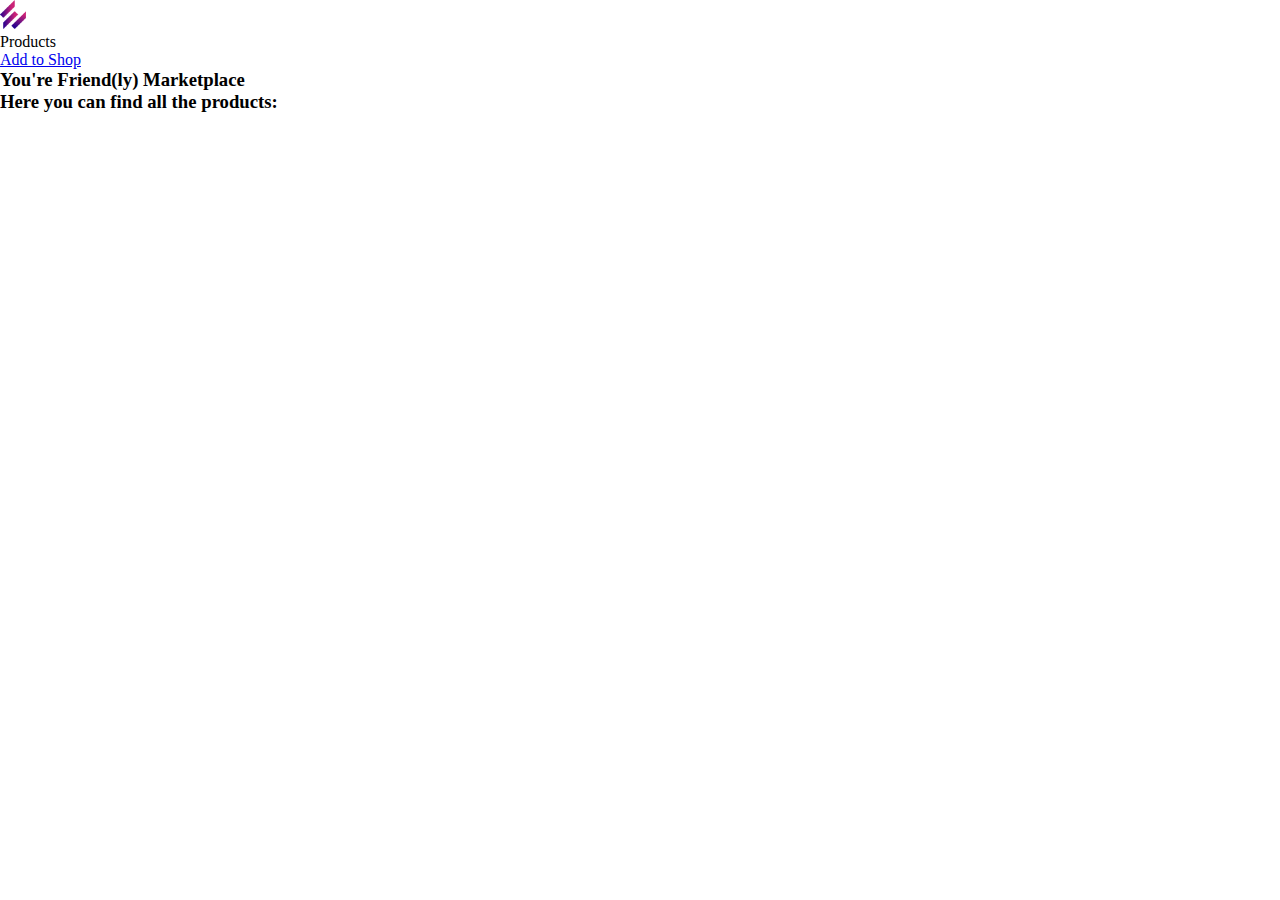
<file: index.html>
<!DOCTYPE html>
<html lang="en">
<head>
    <meta charset="UTF-8">
    <meta name="viewport" content="width=device-width, initial-scale=1.0">
    <link href="https://cdn.jsdelivr.net/npm/bootstrap@5.1.3/dist/css/bootstrap.min.css" rel="stylesheet" integrity="sha384-1BmE4kWBq78iYhFldvKuhfTAU6auU8tT94WrHftjDbrCEXSU1oBoqyl2QvZ6jIW3" crossorigin="anonymous">
    <link rel="stylesheet" href="style.css">
    <title>Epicode Shop</title>
</head>
<body>
    <header>
        <nav class="navbar">
            <div class="container-fluid justify-content-start">
                <a class= "navbar-brand" href="#">
                    <img src="epicode_logo.png" alt="Epicode shop logo" class="img-fluid">
                </a>
                <ul class="navbar-nav">
                    <li class="nav-item">
                        <a class="nav-link">Products</a>
                    </li>
                    <li class="nav-item">
                        <a class="nav-link" href="backoffice.html">Add to Shop</a>
                    </li>
                </ul>
            </div>
        </nav>
    </header>

    <div class="text-center">
        <h3 class="fs-1 text-dark">You're Friend(ly) Marketplace</h3>
    </div>


    <div class="container my-5">
        <h3 class="my-3" id="Products">Here you can find all the products:</h3>
        <div class="row mt-4 gy-3" id="products"></div>
    </div>

    <script src="scriptindex.js"></script>
    <script src="https://cdn.jsdelivr.net/npm/bootstrap@5.1.3/dist/js/bootstrap.bundle.min.js" integrity="sha384-ka7Sk0Gln4gmtz2MlQnikT1wXgYsOg+OMhuP+IlRH9sENBO0LRn5q+8nbTov4+1p" crossorigin="anonymous"></script>
</body>
</html>
</file>
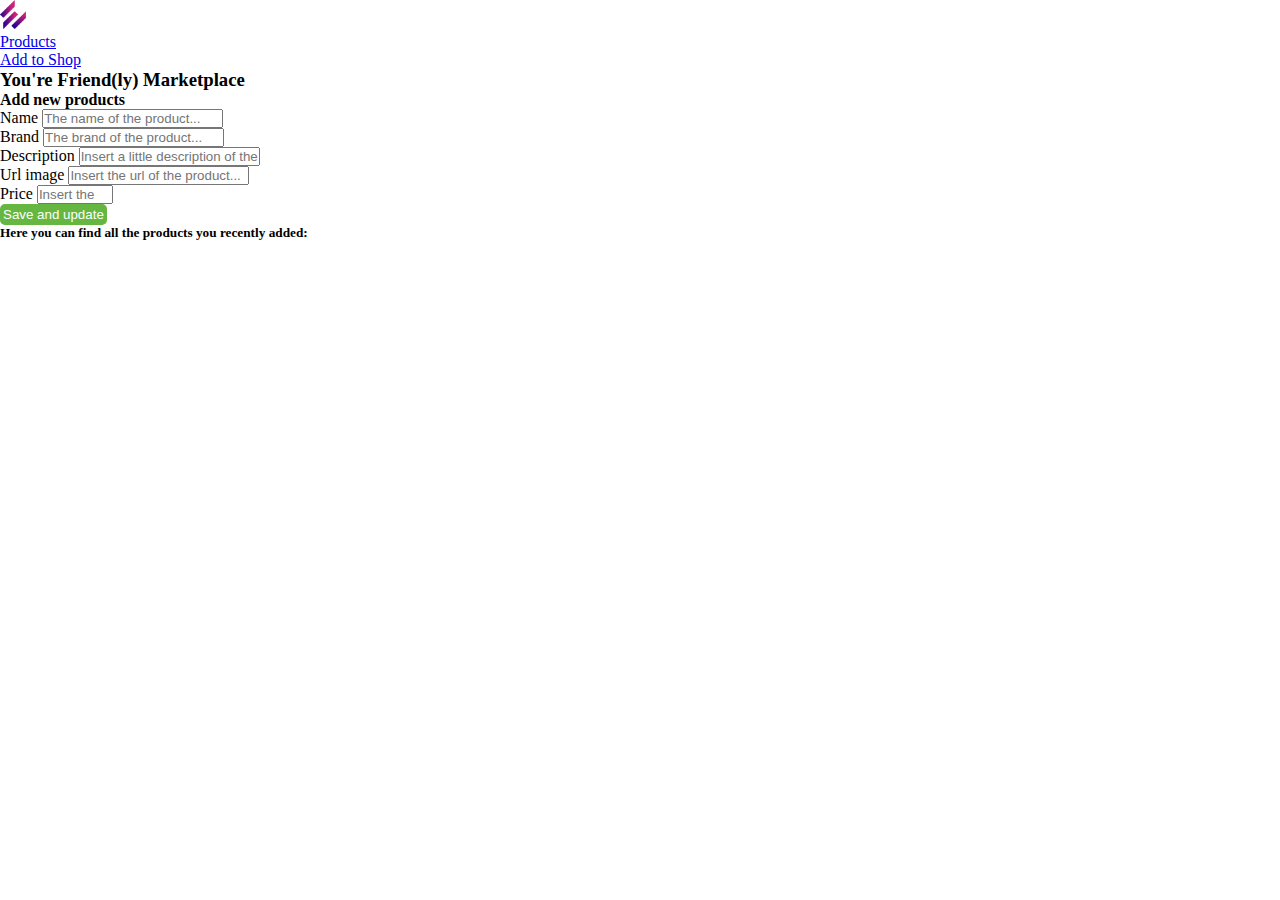
<file: backoffice.html>
<!DOCTYPE html>
<html lang="en">
<head>
    <meta charset="UTF-8">
    <meta name="viewport" content="width=device-width, initial-scale=1.0">
    <link href="https://cdn.jsdelivr.net/npm/bootstrap@5.1.3/dist/css/bootstrap.min.css" rel="stylesheet" integrity="sha384-1BmE4kWBq78iYhFldvKuhfTAU6auU8tT94WrHftjDbrCEXSU1oBoqyl2QvZ6jIW3" crossorigin="anonymous">
    <link rel="stylesheet" href="style.css">
    <title>Add to Shop</title>
</head>
<body>
    <header>
        <nav class="navbar">
            <div class="container-fluid justify-content-start">
                <a class= "navbar-brand" href="#">
                    <img src="epicode_logo.png" alt="Epicode shop logo" class="img-fluid">
                </a>
                <ul class="navbar-nav pe-2">
                    <li class="nav-item">
                        <a class="nav-link" href="index.html">Products</a>
                    </li>
                    <li class="nav-item">
                        <a class="nav-link" href="backoffice.html">Add to Shop</a>
                    </li>
                </ul>
            </div>
        </nav>
    </header>            
    
    <div class="text-center">
        <h3 class="fs-1 text-dark">You're Friend(ly) Marketplace</h3>
    </div>

    <!--Sez x agg prod-->
    <div class="container mt-5">
        <div>
            <h4 class="text-dark">Add new products</h3>
        </div>

        <form class="row g-3">
            <div class="col-md-6">
              <label for="inputName" class="form-label">Name</label>
              <input type="text" class="form-control" id="inputName" placeholder="The name of the product...">
            </div>
            <div class="col-md-6">
              <label for="inputBrand" class="form-label">Brand</label>
              <input type="text" class="form-control" id="inputBrand" placeholder="The brand of the product...">
            </div>
            <div class="col-12">
              <label for="inputDescription" class="form-label">Description</label>
              <input type="text" class="form-control" id="inputDescription" placeholder="Insert a little description of the product...">
            </div>
            <div class="col-12">
              <label for="inputImage" class="form-label">Url image</label>
              <input type="text" class="form-control" id="inputImage" placeholder="Insert the url of the product...">
            </div>
            <div class="col-md-6">
              <label for="inputPrice" class="form-label">Price</label>
              <input type="number" class="form-control" id="inputPrice" name="price" min="1" max="10000" placeholder="Insert the price of the product...">
            </div>
            <div class="col-12">
                <button type="button" class="create-button p-2" id="saveNewProduct">Save and update</button>
            </div>    
        </form>


    <div class="container">
        <h5 class="mt-4">Here you can find all the products you recently added:</h5>
    </div>

    <div class="container">
        <ul class="list-group" id="productsList"></ul>
    </div>        

    <script src="scriptbackoffice.js"></script>
    <script src="https://cdn.jsdelivr.net/npm/bootstrap@5.1.3/dist/js/bootstrap.bundle.min.js" integrity="sha384-ka7Sk0Gln4gmtz2MlQnikT1wXgYsOg+OMhuP+IlRH9sENBO0LRn5q+8nbTov4+1p" crossorigin="anonymous"></script>
</body>
</html>
</file>
<file: style.css>
* {
    margin: 0;
    padding: 0;
    box-sizing: border-box;
}

ul.navbar-nav {
    flex-direction: row;
    gap: 2em;
}

nav.navbar a.navbar-brand img {
    width: 8em;
}

/*card*/
a.product-page-link {
  color: #09b1c8;
}

img.card-img-top {
  padding: 2em;
  height: 100%;
  object-fit: contain;
}

/*BACKOFFICE PAGE*/
.list-group-item {
    display: flex;
    justify-content: space-between;
    align-items: center;
}

#saveNewProduct {
    border: solid #65B741;
    border-radius: 5px;
    background-color: #65B741;
    color: #FEFEFE;
}

.blue-button {
    border: solid blue;
    background-color: blue;
    border-radius: 5px;
    color: white;
}

.red-button {
    border: solid red;
    background-color: red;
    border-radius: 5px;
    color: white;
}

.modify {
    display: flex;
    flex-direction: column;
    justify-content:flex-start;
}
</file>
